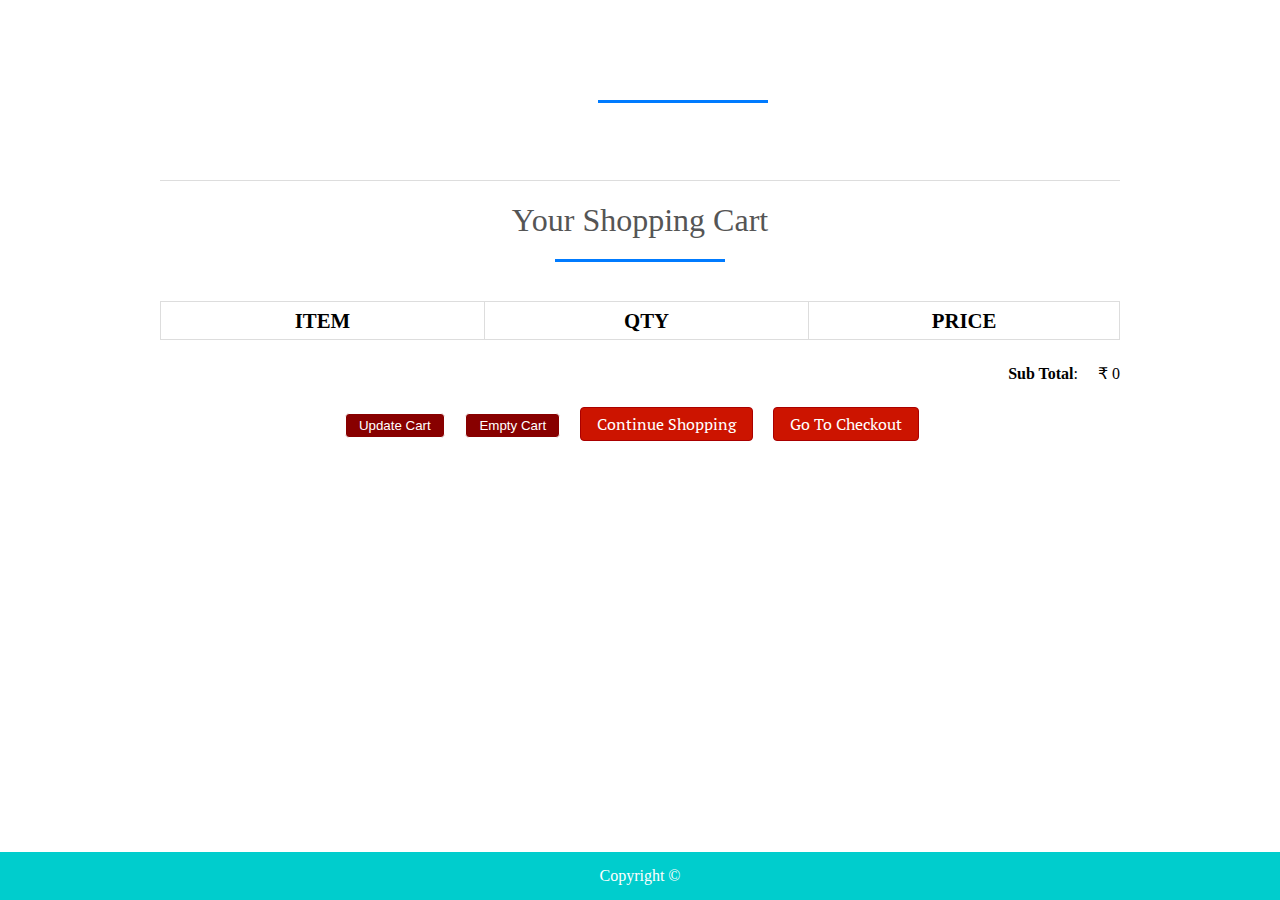
<file: cart.html>
<!DOCTYPE html>
<html>
<head>
<title>Your Shopping Cart</title>
<meta charset="utf-8" />
<link rel="stylesheet" href="style.css" media="screen" type="text/css" />
<script type="text/javascript" src="http://ajax.googleapis.com/ajax/libs/jquery/2.0.3/jquery.min.js"></script>
<script type="text/javascript" src="jquery.store.js"></script>
</head>

<body>

<div id="site">
	<header id="masthead">
		<h1></h1>
	</header>
	<div id="content">
		<h1>Your Shopping Cart</h1>
		<form id="shopping-cart" action="cart.html" method="post">
			<table class="shopping-cart">
			  <thead>
				<tr>
					<th scope="col">Item</th>
					<th scope="col">Qty</th>
					<th scope="col" colspan="2">Price</th>
				</tr>
			  </thead>
			  <tbody>
				
			  </tbody>
			</table>
			<p id="sub-total">
				<strong>Sub Total</strong>: <span id="stotal"></span>
			</p>
			<ul id="shopping-cart-actions">
				<li>
					<input type="submit" name="update" id="update-cart" class="btn" value="Update Cart" />
				</li>
				<li>
					<input type="submit" name="delete" id="empty-cart" class="btn" value="Empty Cart" />
				</li>
				<li>
					<a href="index.html" class="btn">Continue Shopping</a>
				</li>
				<li>
					<a href="checkout.html" class="btn">Go To Checkout</a>
				</li>
			</ul>
		</form>
	</div>
	
	

</div>

<footer id="site-info">
		Copyright &copy; 
	</footer>

</body>
</html>
</file>
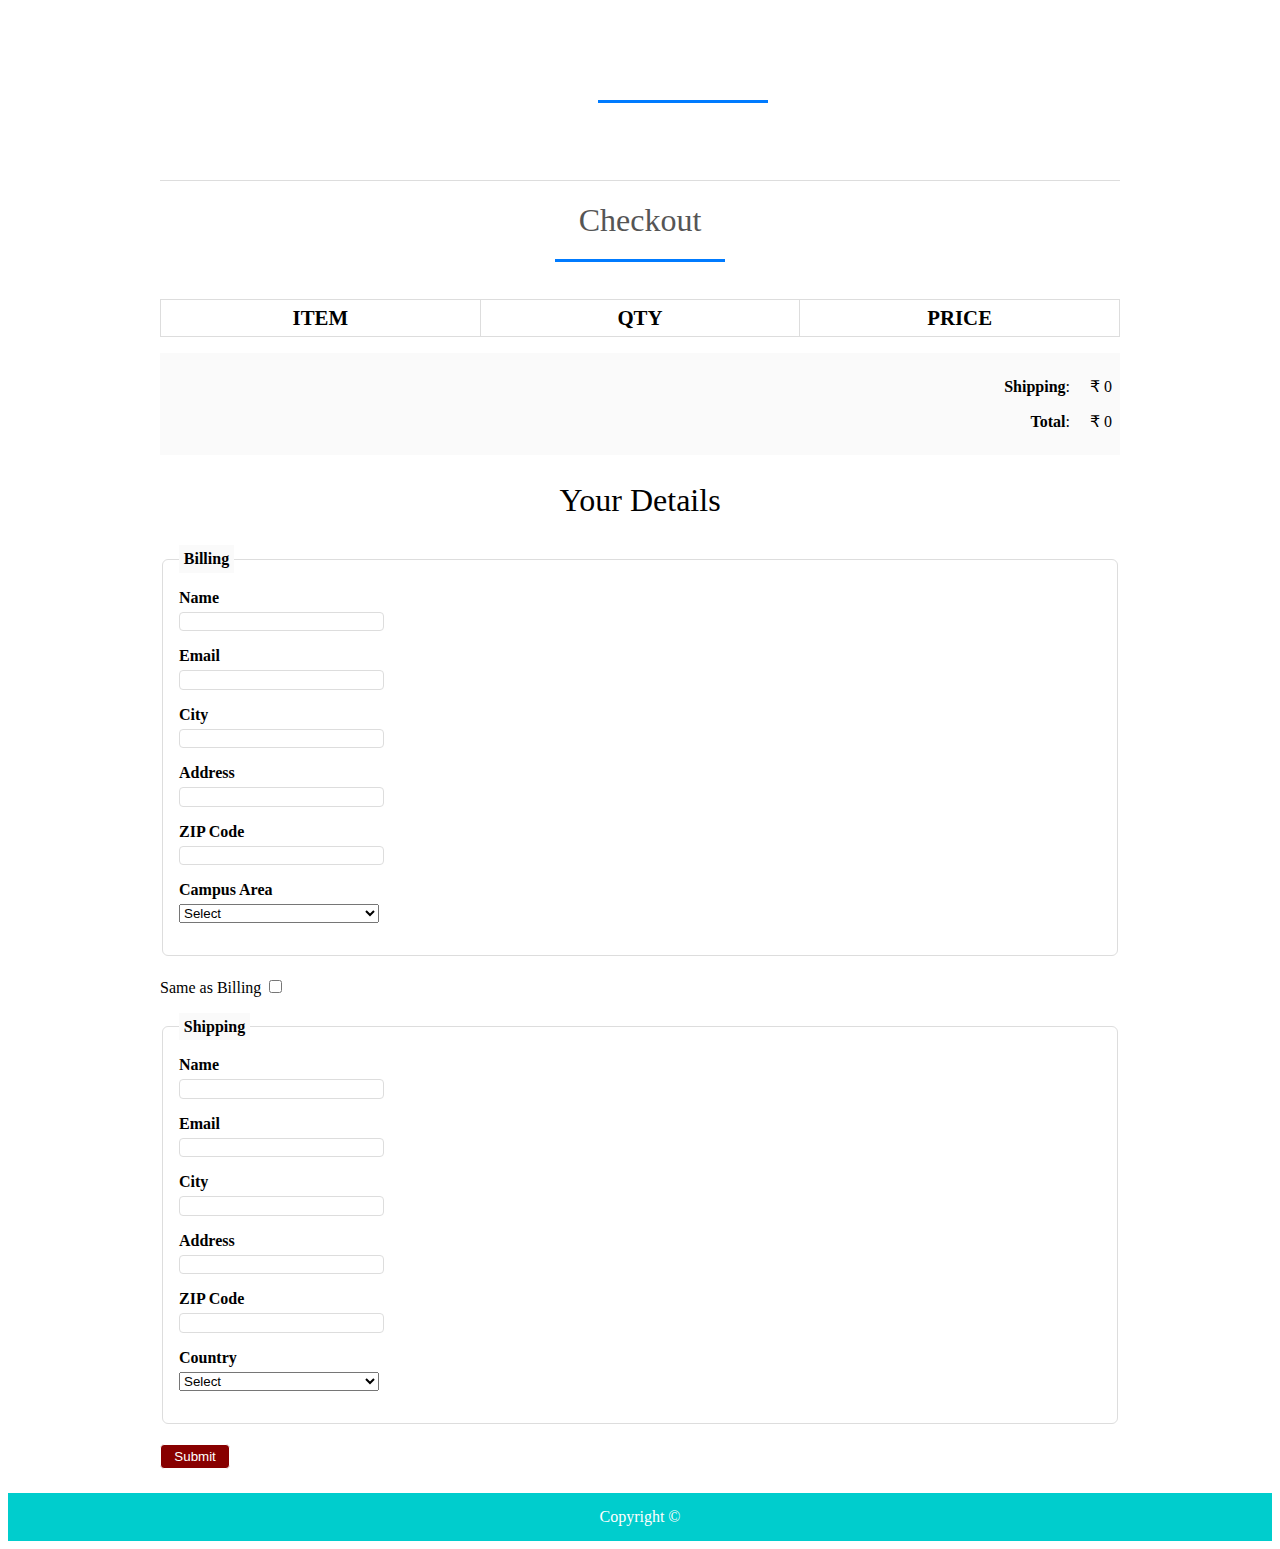
<file: checkout.html>
<!DOCTYPE html>
<html>
<head>
<title>Checkout</title>
<meta charset="utf-8" />
<link rel="stylesheet" href="style.css" media="screen" type="text/css" />
<script type="text/javascript" src="http://ajax.googleapis.com/ajax/libs/jquery/2.0.3/jquery.min.js"></script>
<script type="text/javascript" src="jquery.store.js"></script>
</head>

<body id="checkout-page">

<div id="site">
	<header id="masthead">
		<h1></h1>
	</header>
	<div id="content">
		<h1>Checkout</h1>
			<table id="checkout-cart" class="shopping-cart">
			  <thead>
				<tr>
					<th scope="col">Item</th>
					<th scope="col">Qty</th>
					<th scope="col">Price</th>
				</tr>
			  </thead>
			  <tbody>
			  
			  </tbody>
			</table>
		 <div id="pricing">
			
			<p id="shipping">
				<strong>Shipping</strong>: <span id="sshipping"></span>
			</p>
			
			<p id="sub-total">
				<strong>Total</strong>: <span id="stotal"></span>
			</p>
		 </div>
		 
		 <form action="order.html" method="post" id="checkout-order-form">
		 	<h2>Your Details</h2>
		 	
		 	<fieldset id="fieldset-billing">
		 		<legend>Billing</legend>
		 		<div>
		 			<label for="name">Name</label>
		 			<input type="text" name="name" id="name" data-type="string" data-message="This field cannot be empty" />
		 		</div>
		 		<div>
		 			<label for="email">Email</label>
		 			<input type="text" name="email" id="email" data-type="expression" data-message="Not a valid email address" />
		 		</div>
		 		<div>
		 			<label for="city">City</label>
		 			<input type="text" name="city" id="city" data-type="string" data-message="This field cannot be empty" />
		 		</div>
		 		<div>
		 			<label for="address">Address</label>
		 			<input type="text" name="address" id="address" data-type="string" data-message="This field cannot be empty" />
		 		</div>
		 		<div>
		 			<label for="zip">ZIP Code</label>
		 			<input type="text" name="zip" id="zip" data-type="string" data-message="This field cannot be empty" />
		 		</div>
		 		<div>
		 			<label for="country">Campus Area</label>
		 			<select name="country" id="country" data-type="string" data-message="This field cannot be empty">
		 				<option value="">Select</option>
						
		 				<option value="De">A Block</option>
		 				<option value="IN">B Block</option>
						 <option value="De">C Block</option>
		 				<option value="IN">D Block</option>
						 <option value="De">E Block</option>
		 				<option value="IN">Faculty Housing</option> 
		 			</select>
		 		</div>
		 	</fieldset>
		 	
		 	<div id="shipping-same">Same as Billing <input type="checkbox" id="same-as-billing" value=""/></div>
		 	
		 	<fieldset id="fieldset-shipping">
		 		
		 		<legend>Shipping</legend>
		 		
		 		<div>
		 			<label for="sname">Name</label>
		 			<input type="text" name="sname" id="sname" data-type="string" data-message="This field cannot be empty" />
		 		</div>
		 		<div>
		 			<label for="semail">Email</label>
		 			<input type="text" name="semail" id="semail" data-type="expression" data-message="Not a valid email address" />
		 		</div>
		 		<div>
		 			<label for="scity">City</label>
		 			<input type="text" name="scity" id="scity" data-type="string" data-message="This field cannot be empty" />
		 		</div>
		 		<div>
		 			<label for="saddress">Address</label>
		 			<input type="text" name="saddress" id="saddress" data-type="string" data-message="This field cannot be empty" />
		 		</div>
		 		<div>
		 			<label for="szip">ZIP Code</label>
		 			<input type="text" name="szip" id="szip" data-type="string" data-message="This field cannot be empty" />
		 		</div>
		 		<div>
		 			<label for="scountry">Country</label>
		 			<select name="scountry" id="scountry" data-type="string" data-message="This field cannot be empty">
		 				<option value="">Select</option>
		 				<option value="De">Denmark</option>
		 				<option value="IN">India</option>
		 			</select>
		 		</div>
		 	</fieldset>
		 	
		 	<p><input type="submit" id="submit-order" value="Submit" class="btn" /></p>
		 
		 </form>
	</div>
	
	

</div>

<footer id="site-info">
		Copyright &copy;
	</footer>

</body>
</html>
</file>
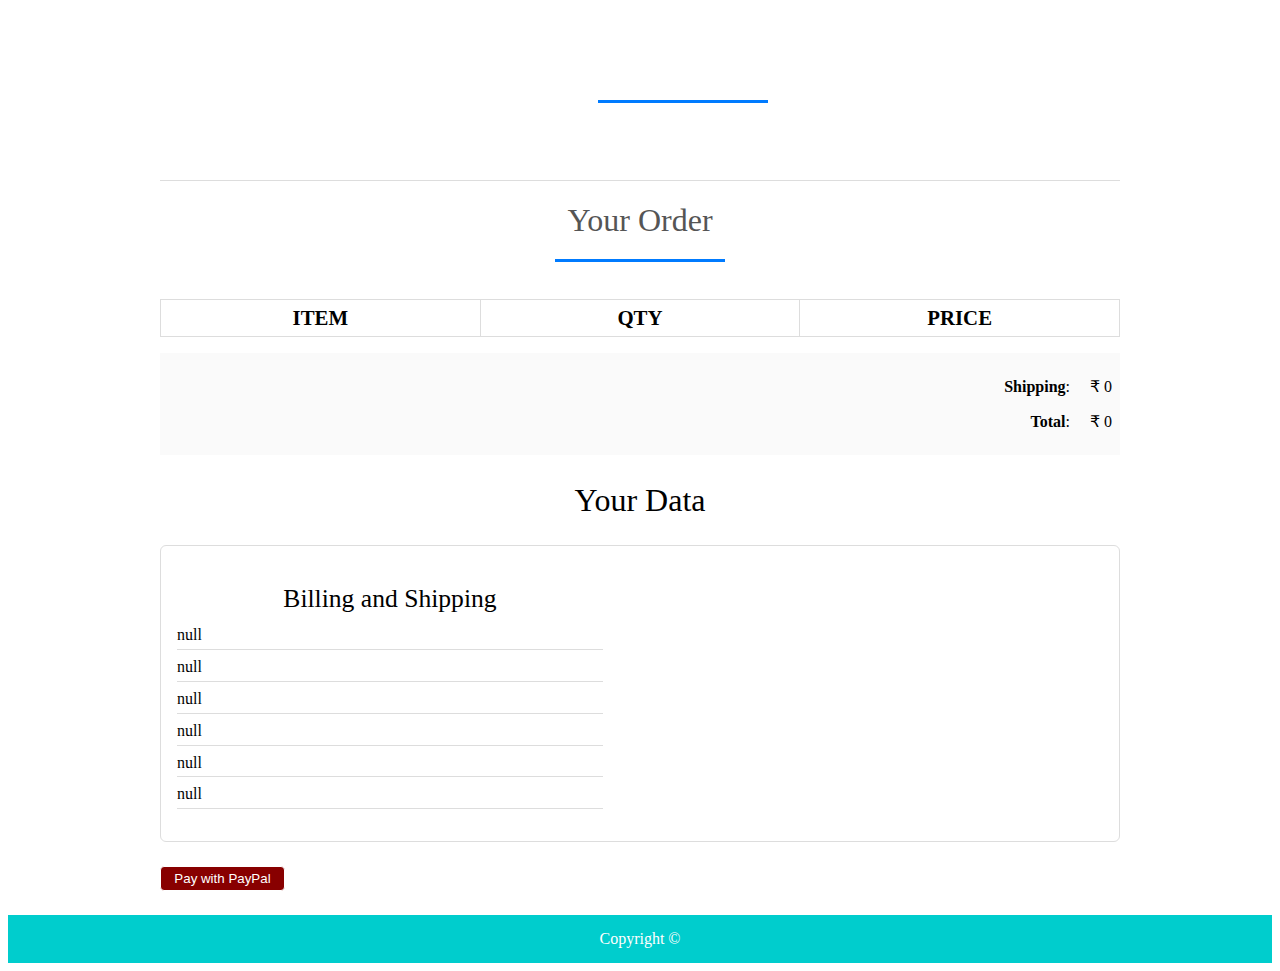
<file: order.html>
<!DOCTYPE html>
<html>
<head>
<title>Your Order</title>
<meta charset="utf-8" />
<link rel="stylesheet" href="style.css" media="screen" type="text/css" />
<script type="text/javascript" src="http://ajax.googleapis.com/ajax/libs/jquery/2.0.3/jquery.min.js"></script>
<script type="text/javascript" src="jquery.store.js"></script>
</head>

<body id="checkout-page">

<div id="site">
	<header id="masthead">
		<h1></h1>
	</header>
	<div id="content">
		<h1>Your Order</h1>
			<table id="checkout-cart" class="shopping-cart">
			  <thead>
				<tr>
					<th scope="col">Item</th>
					<th scope="col">Qty</th>
					<th scope="col">Price</th>
				</tr>
			  </thead>
			  <tbody>
			  
			  </tbody>
			</table>
		 <div id="pricing">
			
			<p id="shipping">
				<strong>Shipping</strong>: <span id="sshipping"></span>
			</p>
			
			<p id="sub-total">
				<strong>Total</strong>: <span id="stotal"></span>
			</p>
		 </div>
		 
		 <div id="user-details">
		 	<h2>Your Data</h2>
		 	<div id="user-details-content"></div>
		 </div>
		 
		 
		 
		 
<form id="paypal-form" action="" method="post">
	<input type="hidden" name="cmd" value="_cart" />
	<input type="hidden" name="upload" value="1" />
	<input type="hidden" name="business" value="" />
        
	<input type="hidden" name="currency_code" value="" />
	<input type="submit" id="paypal-btn" class="btn" value="Pay with PayPal" />
</form>
		 
		 
	</div>
	
	

</div>

<footer id="site-info">
		Copyright &copy; 
	</footer>

</body>
</html>
</file>
<file: style.css>
@import url(http://fonts.googleapis.com/css?family=PT+Serif:400,700,400italic);
$itemGrow: 1.2;
$duration: 250ms;


*{
	margin:0;
	padding: 0;
}

#nav-bar
{
	position:sticky;
	top: 0;
	z-index: 10;
	
	
}

/* Add a black background color to the top navigation bar */
.topnav 
{
  	overflow: hidden;
	
 	
}

/* Style the links inside the navigation bar */
.topnav a 
{
  float: left;
  display: block;
  color: white;
  text-align: center;
  padding: 26px 16px;
  text-decoration: none;
  font-size: 17px;
  
}

/* Change the color of links on hover */
.topnav a:hover {
  background-color: #ddd;
  color: black;
}

/* Style the "active" element to highlight the current page */
.topnav a.active {
	background-color: white;
	
  
}

.navbarNav ul .li
{
	color: white;
	background-color: rgb(255, 254, 254);
}

.topnav a 
{
  	background-color: white;
	font-size: 20px;
  
}
.navbar-brand img
{
	height:100px;
	padding-left:0;
	
}

.navbar-nav li
{
	padding: 0 10px;
}

.navbar-nav li a
{
	float: right;
	text-align: left;
	font-size: 20px;
	
	background-color: #ffffff;
	
		
}

.header{
	background: radial-gradient(rgb(255, 255, 255),#6dcfda);
}
.header .row{
	margin-top: 00px;
}


#nav-bar ul li a:hover
{
	color:#007bff!important;
}

.navbar
{
	background-color: #424343;
	margin-bottom: 20px;
	
}

.navbar-toggler
{
	border: none;
	
}

.navbar-link
{
	color:#555!important;
	font-weight:600;
	font-size:16px;
}


#Slider
{
	
	width: auto;
	height: 240px;;
}



/*-----product images------*/
.featured-categories
{
	margin: 50px 0;
	
}

.featured-categories img
{
	width: 100%;
	padding: 20px 0;
	transition: 1s;
	cursor: pointer;
	height: 240px;
}

.featured-categories img:hover
{
	transform: scale(1.1)
}

/*---on sale---*/
.title-box
{
	background: #cd0000;
	color: #fff;
	width: 180px;
	padding: 4px 10px;
	height: 40px;
	margin-bottom: 30px;
	display: flex;
	margin-top: 70px;
}



.title-box h2
{
	font-size: 24px;	
}
.title-box::after
{
	content: '';
	border-top: 40px #00cdcd;
	border-right: 50px solid transparent;
	position: absolute;
	display: flex;
	margin-top: -4px;
	margin-left: 170px;
}

h1, h2, h3, h4, h5, h6 {
	font-weight: normal;
	font-size: 50%;
}

#site {
	max-width: 960px;
	margin: 0 auto;
	padding: 0 1em;
}



/*-----product-top css-------*/

.product-top img
{
	width: 110%;
	height: 200px;
}
.overlay-right
{
	display: block;
	opacity: 0;
	position: absolute;
	top: 10%;
	margin-left: 0;
	width: 70px;
	margin-bottom: 5%;
	margin-top: 5%;
	
}
.overlay-right .fa
{
	cursor: pointer;
	background-color: #fff;
	color: #000;
	height: 35px;
	width: 35px;
	font-size: 20px;
	padding: 7px;
	margin-bottom: 5%;
	margin-top: 10px;;
	 

}
.overlay-right .btn-secondary
{
	background: none !important;
	border: none !important;
	box-shadow: none !important;
}
.product-top:hover .overlay-right
{
	opacity: 1;
	margin-left: 5%;
	transition: 0.5s;
}

.product-bottom h3
{
	font-size: 28px;
	padding-bottom: 10px; 
}

#masthead {
	margin-top: 3em;
	padding: 2em 0 0.5em 0;
	border-bottom: 1px solid #ddd;
}

#masthead h1 {
	margin: 0;
	font-size: 3.5em;
	overflow: hidden;
	padding-left: 85px;
	min-height: 82px;
	line-height: 2.3;
	
	
	
}

.tagline {
	float: right;
	color: #00CDCD;
	font-size: 14px;
	padding-top: 3.5em;
}

#products ul {
	margin: 1.5em 0;
	padding: 0;
	list-style: none;
	overflow: hidden;
}

#products li {
	float: left;
	width: 31%;
	margin: 0 1%;
	display: block;
}

.product-image {
	width: 100%;
	padding: 20px 0;
	transition: 1s;
	cursor: pointer;
	height: 300px;
	overflow: hidden;
	
}

.product-description {
	
	
	color: black;
	border-radius: 5px;
}

.product-name {
	text-align: center;
	color: black;
	margin: 0;
	font-size: 1.4em;
	
	
	text-transform: uppercase;
	letter-spacing: 0.1em;
}

.product-price {
	width: 2.7em;
	height: 2em;
	font-size: 1.7em;
	text-align: center;
	margin-left: 50px;
	/* background: ; */
	color: black;
	
}

form.add-to-cart div
{
	text-align: center;
	color: black;

	
	
}

form.add-to-cart p 
{
	text-align: center;
	
	color: #00CDCD;
}

form.add-to-cart p .btn
{
	text-align: center;
	
	color: white;
	background: red;
	margin-bottom: 40px;
}


form input.qty {
	width: 60px;
	border: 2px solid #eee;
	font: 1.5em 'PT Serif', serif;
	/* background: ; */
	color: #000;
	border-radius: 3px;
	margin-left: 0.4em;
	
}

.btn{
	display: inline-block;
	background: #800;
	color: white;
	text-decoration: none;
	padding: 0.3em 1em;
	text-align: center;
	border-radius: 4px;
	border: 1px solid white;
}
 a.btn {
	display: inline-block;
	background: #cc1400;
	color: #fff;
	font: 1em 'PT Serif', serif;
	padding: 0.3em 1em;
	text-align: center;
	border-radius: 4px;
	border: 1px solid #a00;
}


#slider
{
	width: 100%;
}

#about
{
	padding-top: 50px;
	padding-bottom: 50px;
	color:#555;
}


#about .btn
{
	margin-top:20px;
	margin-bottom:30px;
	
}

.about-content
{
	padding-top: 20px;
}

.skills-bar p
{
	margin-bottom:6px;
	font-weight: 600;
}

.progress-bar
{
	border-radius:16px;
}

.progress
{
	border-radius:16px!important;
	margin-bottom: 20px;
	
}

#services
{
	background: black;
	background-size: cover;
	background-position: center;
	color:#555!important;
	background-attachment: fixed;
	padding-top:50px;
	padding-bottom: 50px;
}



#services h1
{
	text-align: center;
	color:#fff!important;
	padding-bottom: 10px;
}

#services h1::after
{
	content: '';
	background:#efefef;
	display: block;
	height:3px;
	width:170px;
	margin: 20px auto 5px;
}
#services h3
{
	font-weight: 400;
	color: white;
	margin: auto;
}
#services p
{
	font-weight: 400;
	color: white;
	margin: auto;
	margin-top: 20px;
}


#services i
{
	
	color: white;
}

.icon
{
	font-size:40px;
	margin:20px auto;
	padding: 20px;
	height: 80px;
	width:80px;
	border:1px solid #fff;
	border-radius:50%;
}

.services .col-md-4:hover{
	background:#007bff;
	cursor: pointer;
	transition: 0.7s;
	
}


/*-------team-------*/
#team
{
	padding-top: 50px;
	padding-bottom: 50px;
	color: #555;
	
}

h1
{
	text-align: center;
	color: #555!important;
	padding-bottom: 10px;
}

h1::after
{
	content:'';
	background: #007bff;
	display: block;
	height: 3px;
	width: 170px;
	margin: 20px auto 5px;
}

.profile-pic .img-box
{
	opacity: 1;
	display: block;
	position: relative;
}

.profile-pic .img-box img
{
	filter: grayscale(1);
	
}

.profile-pic .img-box img:hover
{
	filter: grayscale(0);
	cursor: pointer;
	
}

.profile-pic h2
{
	font-size: 22px;
	font-weight: bold;
	margin-top:15px;
	color: #007bff!important;
	
}

.profile-pic h3
{
	font-size: 15px;
	font-weight: bold;
	margin-top:15px;
	color: black;
	
}

#team .fa
{
	height:25px;
	width: 25px;
	color: #007bff !important;
	background: #fff;
	padding: 4px;
	border-radius: 50%;
}

.img-box ul
{
	padding: 15px 0;
	position: absolute;
	z-index: 2;
	bottom: 0;
	left: 50%;
	transform: translateX(-50%);
	opacity: 0;
}

.img-box ul li
{
	padding: 5px;
	display: inline-block;
}

.img-box:hover ul
{
	opacity: 1;
	
}

.img-box ul, .img-box ul
{
	transition: 0.5s;
}

.img-responsive
{
	height: 250px;
	width: 200px;
	margin: 0px 50px;
	
	
}


/*-------contact---------*/

#contact
{
	background-image: radial-gradient(#fceabb,#f8b500);
	padding-top: 40px;
	padding-bottom: 40px;
	color: #777;

}

.contact-form
{
	padding: 15px;
}

::placeholder
{
	color: #999!important;
}

.follow
{
	background: #fff;
	padding: 10px;
	margin: 15px;
}

.contact-info .fa
{
	margin: 10px;
	color: #007bff;
	font-weight: bold;
}

/* testimonial */
.testimonial{
	padding-top: 5px;
}
.testimonial .col-3{
	text-align: centre;
	padding: 10px 30px;
	box-shadow: 0 0 10px 0px rgba(0,0,0,0.5) ;
	cursor: pointer;
	transition: transform 0.5s;
}
.testimonial .col-3 img{
	width: 50px;
	margin-top: 20px;
	border-radius: 50%;
} 

.testimonial .col-3:hover{
	transform: translateY(-10px);
}

.quote-left{
	font-size: 34px;
	color: #6dcfda;
}

.col-3 p{
	font-size: 12px;
	margin: 12px 0;
	color: #777;
}
.testimonial .col-3 h3{
	font-weight: 600;
	color: #555;
	font-size: 16px;

}

.brands{
	margin: 100px 50px;
}
.col-5{
	width: 10px;
}
.col-5 img{
	width:50%;
	cursor: pointer;
	filter: grayscale(100%);
}

.col-5 img:hover{
	filter: grayscale(0%);
}
.rows{
	display: flex;
}

.small-container{
	max-width: 1080px;
	margin: auto;
	padding-left: 25px;
	padding-right: 25px;
}






#site-info {
	height: 3em;
	width: 100%;
	line-height: 3;
	text-align: center;
	background: #00CDCD;
	position: absolute;
	color: #fff;
	left: 0;
	bottom: 0;
}

body#checkout-page #site-info {
	position: static;
}

#shopping-cart {
	margin: 1.5em 0;
}

.shopping-cart {
	border: 1px solid #ddd;
	border-collapse: collapse;
	border-spacing: 0;
	width: 100%;
	table-layout: fixed;
}

.shopping-cart th {
	font-size: 1.3em;
	padding: 0.3em;
	width: 33.3%;
	border: 1px solid #ddd;
	text-transform: uppercase;
}

.shopping-cart td {
	padding: 0.3em;
	width: 33.3%;
	border: 1px solid #ddd;
}

.shopping-cart tr:nth-child(even) {
	background: #fafafa;
},

.shopping-cart td.pdelete {
	text-align: center;
}

.pdelete a,
.pdelete a:hover {
	color: #c00;
	text-decoration: none;
	font-size: 2.5em;
	display: block;
	text-align: center;
}

#shopping-cart-actions {
	margin: 1.5em 0;
	padding: 0;
	list-style: none;
	text-align: center;
}

#shopping-cart-actions li {
	display: inline-block;
	margin-right: 1em;
}

#pricing {
	padding: 0.5em;
	margin: 1em 0;
	background: #fafafa;
}

#sub-total, #shipping {
	margin: 1.5em 0;
	text-align: right;
}

#sub-total span,
#shipping span {
	margin-left: 1em;
}

#content > h1,
#checkout-order-form h2 {
	font-size: 2em;
	text-align: center;
}

#pricing #sub-total,
#pricing #shipping {
	margin: 1em 0;
}

#checkout-order-form {
	margin: 1.5em 0;
}

#checkout-order-form fieldset {
	border: 1px solid #ddd;
	border-radius: 6px;
	padding: 1em;
	margin-bottom: 1.3em;
}

#checkout-order-form legend {
	padding: 0.3em;
	background: #fafafa;
	font-weight: bold;
}

#checkout-order-form div {
	margin-bottom: 1em;
}

#checkout-order-form label {
	display: block;
	font-weight: bold;
	margin-bottom: 0.3em;
	text-align: left;
}

#checkout-order-form input[type="text"] {
	width: 200px;
	display: block;
	background: #fff;
	border: 1px solid #ddd;
	border-radius: 4px;
	padding: 0.1em;
}

#checkout-order-form select {
	width: 200px;
	display: block;
}

.message {
	display: block;
	margin: 0.5em 0;
	color: red;
}

#user-details {
	margin: 1.5em 0;
}

#user-details > h2 {
	text-align: center;
	font-size: 2em;
}

#user-details-content {
	margin: 1.5em 0;
	padding: 1em;
	border: 1px solid #ddd;
	border-radius: 6px;
	overflow: hidden;
}

#user-details-content .detail {
	float: left;
	width: 46%;
}

#user-details-content .detail.right {
	float: right;
}

#user-details-content .detail > h2 {
	text-align: center;
	font-size: 1.6em;
	margin-bottom: 0.5em;
}

#user-details-content ul {
	margin: 0 0 1em 0;
	padding: 0;
	list-style: none;
}

#user-details-content li {
	display: block;
	margin-bottom: 0.5em;
	padding-bottom: 0.3em;
	border-bottom: 1px solid #ddd;
}

#paypal-form {
	margin: 1.5em 0;
}
</file>
